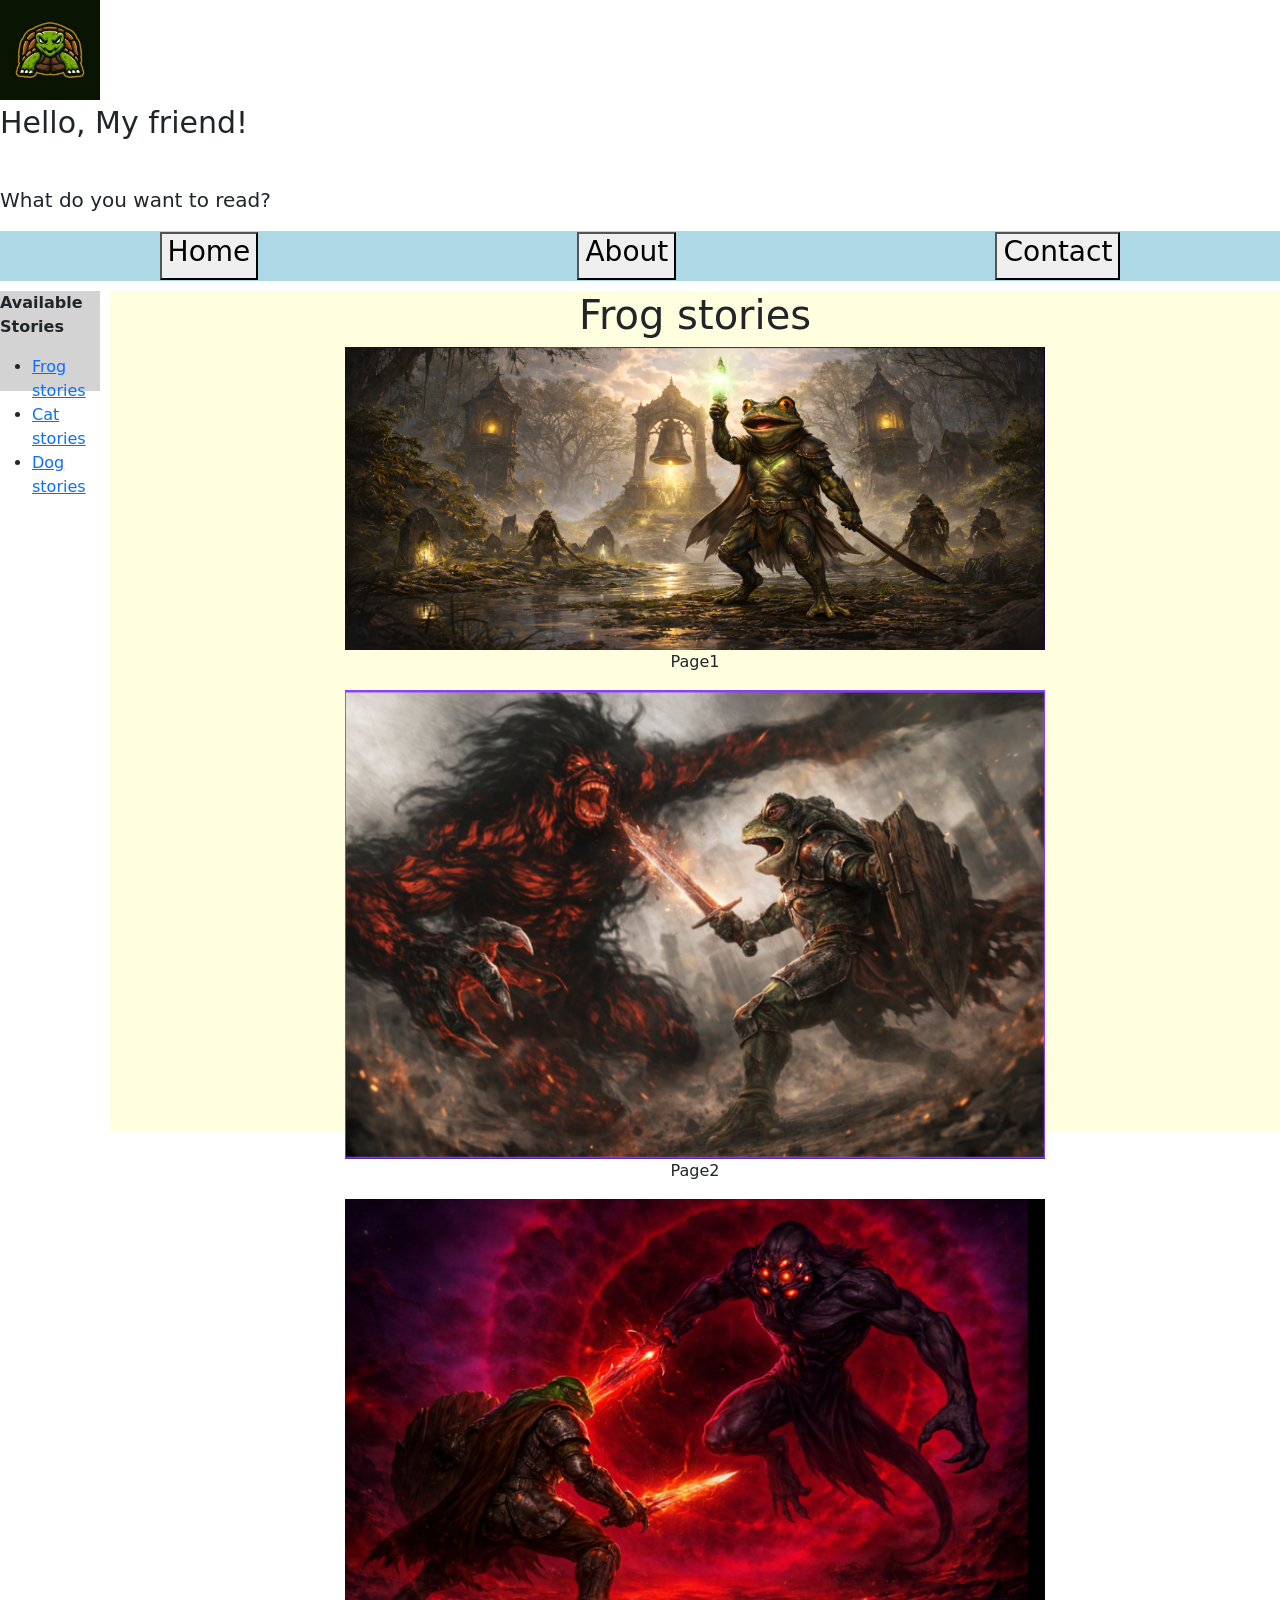
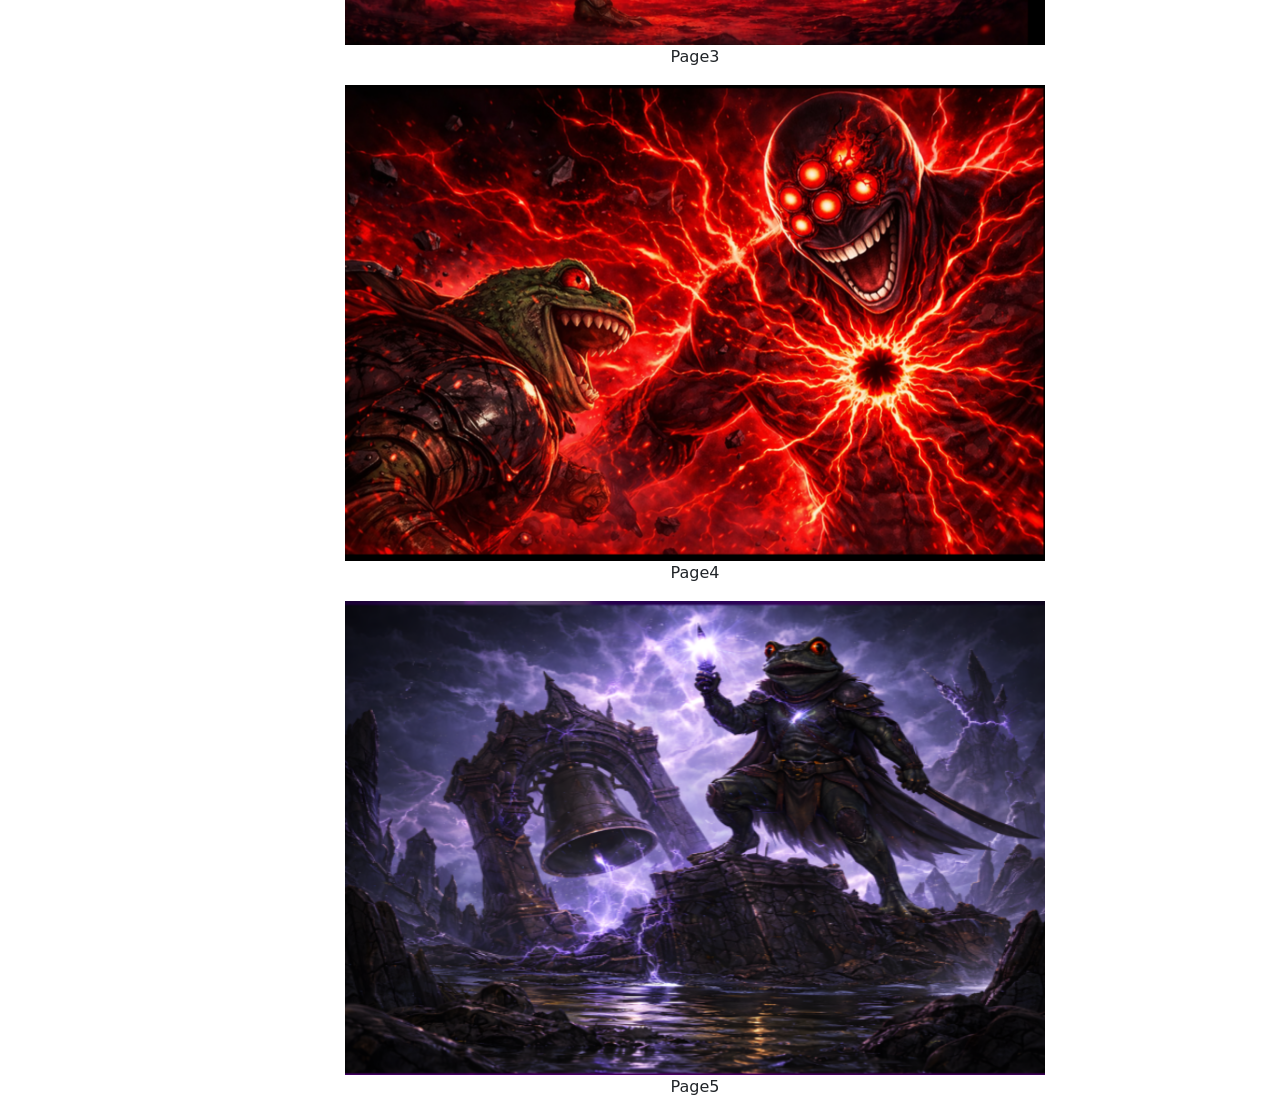
<file: pages/index.html>
<!DOCTYPE html>
<html lang="en">
<head>
    <meta charset="UTF-8">
    <meta name="viewport" content="width=device-width, initial-scale=1.0">
    <title>Document</title>
    <link href="https://cdn.jsdelivr.net/npm/bootstrap@5.3.8/dist/css/bootstrap.min.css" rel="stylesheet" 
    integrity="sha384-sRIl4kxILFvY47J16cr9ZwB07vP4J8+LH7qKQnuqkuIAvNWLzeN8tE5YBujZqJLB" crossorigin="anonymous">
    <link rel="stylesheet" href="../styles/MyCSS.css">
</head>
<body>
    <div class="flex-head">
       <img src="../image/turtle-mascot-logo-gaming.jpg" alt="Cartoon" width="100px" height="100px">
       <p style="font-size: 30px;">Hello, My friend!</p>
       <br>
       <p style="font-size: 20px;">  What do you want to read?</p>
    </div>
    <div class="grid-container">
        <div class="grid-head">
            <button><h3>Home</h3></button>
            <button><h3>About</h3></button>
            <button><h3>Contact</h3></button>
        </div>
        <div class="grid-sidebar">
            <p><strong>Available Stories</strong></p>
            <ul>
                <li><a href="./FirstPage/index.html">Frog stories</a></li>
                <li><a href="./SecondPage/index.html">Cat stories</a></li>
                <li><a href="./ThirdPage/index.html">Dog stories</a></li>
        </div>
        <div class="grid-content">
            <h1>Frog stories</h1>
            <img src="../image/GoodEnding.png" alt="Good Ending" width="700px">
            <p>Page1</p>
            <img src="../image/FrogFight.png" alt="Frog fight" width="700px">
            <p>Page2</p>
            <img src="../image/Engage.png" alt="Engage.png" width="700px">
            <p>Page3</p>
            <img src="../image/Smile.png" alt="They smile while fighting" width="700px">
            <p>Page4</p>
            <img src="../image/BadEnding.png" alt="Bad Ending" width="700px">
            <p>Page5</p>
        </div>
    </div>
</html>
</file>
<file: styles/MyCSS.css>
.grid-container {
    display: grid;
    grid-template-columns: 100px 5fr;
    grid-template-rows: 50px 100px 1fr;
    height: 100vh;
    gap: 10px;
}
.grid-head {
    grid-column: 1 / 3;
    background-color: lightblue;
    display: flex;
    align-items: center;
    justify-content: space-around;

}
.grid-sidebar {
    background-color: lightgray;

}
.grid-content {
    grid-row: span 2;
    display: flex;
    flex-direction: column;
    justify-content: flex-start;
    align-items: center;
    background-color: lightyellow;
}

flex-head {
    display: flex;
    flex-direction: row;
    align-items: center;
    gap: 20px;
    padding: 20px;
}
</file>
